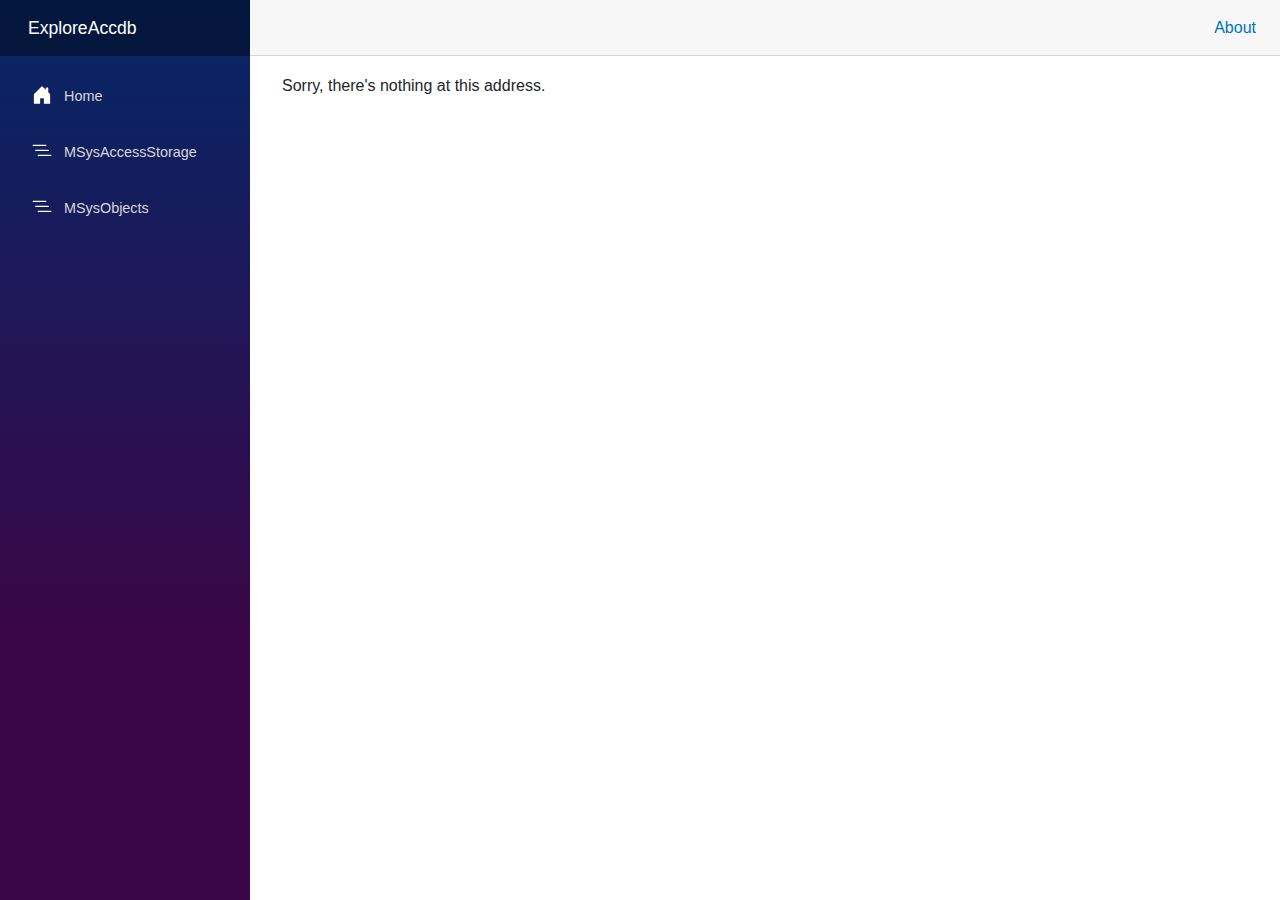
<file: ExploreAccdb/wwwroot/index.html>
<!DOCTYPE html>
<html lang="en">

<head>
    <meta charset="utf-8" />
    <meta name="viewport" content="width=device-width, initial-scale=1.0" />
    <title>ExploreAccdb</title>
    <base href="/" />
    <link rel="stylesheet" href="css/bootstrap/bootstrap.min.css" />
    <link rel="stylesheet" href="css/app.css" />
    <link rel="icon" type="image/png" href="favicon.png" />
    <link href="ExploreAccdb.styles.css" rel="stylesheet" />
</head>

<body>
    <div id="app">
        <svg class="loading-progress">
            <circle r="40%" cx="50%" cy="50%" />
            <circle r="40%" cx="50%" cy="50%" />
        </svg>
        <div class="loading-progress-text"></div>
    </div>

    <div id="blazor-error-ui">
        An unhandled error has occurred.
        <a href="" class="reload">Reload</a>
        <a class="dismiss">🗙</a>
    </div>
    <script src="tools/mdb-json.js"></script>
    <script>
        async function convertAccdbTableToJsonLines(tableName, inputFileElement) {
            const ab = await inputFileElement.files[0].arrayBuffer();
            const jsonArray = [];
            let stdErr = "";
            let quitOnStatus = 0;
            const mdbJson = await mdb_json({
                noInitialRun: true,
                print: line => jsonArray.push(line),
                printErr: line => { stdErr += line; },
                quit: function (status, ex) { quitOnStatus = status; },
            });
            mdbJson.FS.writeFile("/tmp/a.accdb", new Uint8Array(ab));
            mdbJson.callMain(["/tmp/a.accdb", tableName]);
            if (quitOnStatus != 0) {
                throw new Error(stdErr);
            }
            return jsonArray;
        }
        async function downloadFileFromStream(fileName, contentStreamReference) {
            const arrayBuffer = await contentStreamReference.arrayBuffer();
            const blob = new Blob([arrayBuffer]);
            const url = URL.createObjectURL(blob);
            const anchorElement = document.createElement('a');
            anchorElement.href = url;
            anchorElement.download = fileName ?? '';
            anchorElement.click();
            anchorElement.remove();
            URL.revokeObjectURL(url);
        }
    </script>
    <script src="_framework/blazor.webassembly.js"></script>
</body>

</html>
</file>
<file: ExploreAccdb/wwwroot/css/app.css>
html, body {
    font-family: 'Helvetica Neue', Helvetica, Arial, sans-serif;
}

h1:focus {
    outline: none;
}

a, .btn-link {
    color: #0071c1;
}

.btn-primary {
    color: #fff;
    background-color: #1b6ec2;
    border-color: #1861ac;
}

.btn:focus, .btn:active:focus, .btn-link.nav-link:focus, .form-control:focus, .form-check-input:focus {
  box-shadow: 0 0 0 0.1rem white, 0 0 0 0.25rem #258cfb;
}

.content {
    padding-top: 1.1rem;
}

.valid.modified:not([type=checkbox]) {
    outline: 1px solid #26b050;
}

.invalid {
    outline: 1px solid red;
}

.validation-message {
    color: red;
}

#blazor-error-ui {
    background: lightyellow;
    bottom: 0;
    box-shadow: 0 -1px 2px rgba(0, 0, 0, 0.2);
    display: none;
    left: 0;
    padding: 0.6rem 1.25rem 0.7rem 1.25rem;
    position: fixed;
    width: 100%;
    z-index: 1000;
}

    #blazor-error-ui .dismiss {
        cursor: pointer;
        position: absolute;
        right: 0.75rem;
        top: 0.5rem;
    }

.blazor-error-boundary {
    background: url([data-uri]) no-repeat 1rem/1.8rem, #b32121;
    padding: 1rem 1rem 1rem 3.7rem;
    color: white;
}

    .blazor-error-boundary::after {
        content: "An error has occurred."
    }

.loading-progress {
    position: relative;
    display: block;
    width: 8rem;
    height: 8rem;
    margin: 20vh auto 1rem auto;
}

    .loading-progress circle {
        fill: none;
        stroke: #e0e0e0;
        stroke-width: 0.6rem;
        transform-origin: 50% 50%;
        transform: rotate(-90deg);
    }

        .loading-progress circle:last-child {
            stroke: #1b6ec2;
            stroke-dasharray: calc(3.141 * var(--blazor-load-percentage, 0%) * 0.8), 500%;
            transition: stroke-dasharray 0.05s ease-in-out;
        }

.loading-progress-text {
    position: absolute;
    text-align: center;
    font-weight: bold;
    inset: calc(20vh + 3.25rem) 0 auto 0.2rem;
}

    .loading-progress-text:after {
        content: var(--blazor-load-percentage-text, "Loading");
    }

code {
    color: #c02d76;
}
</file>
